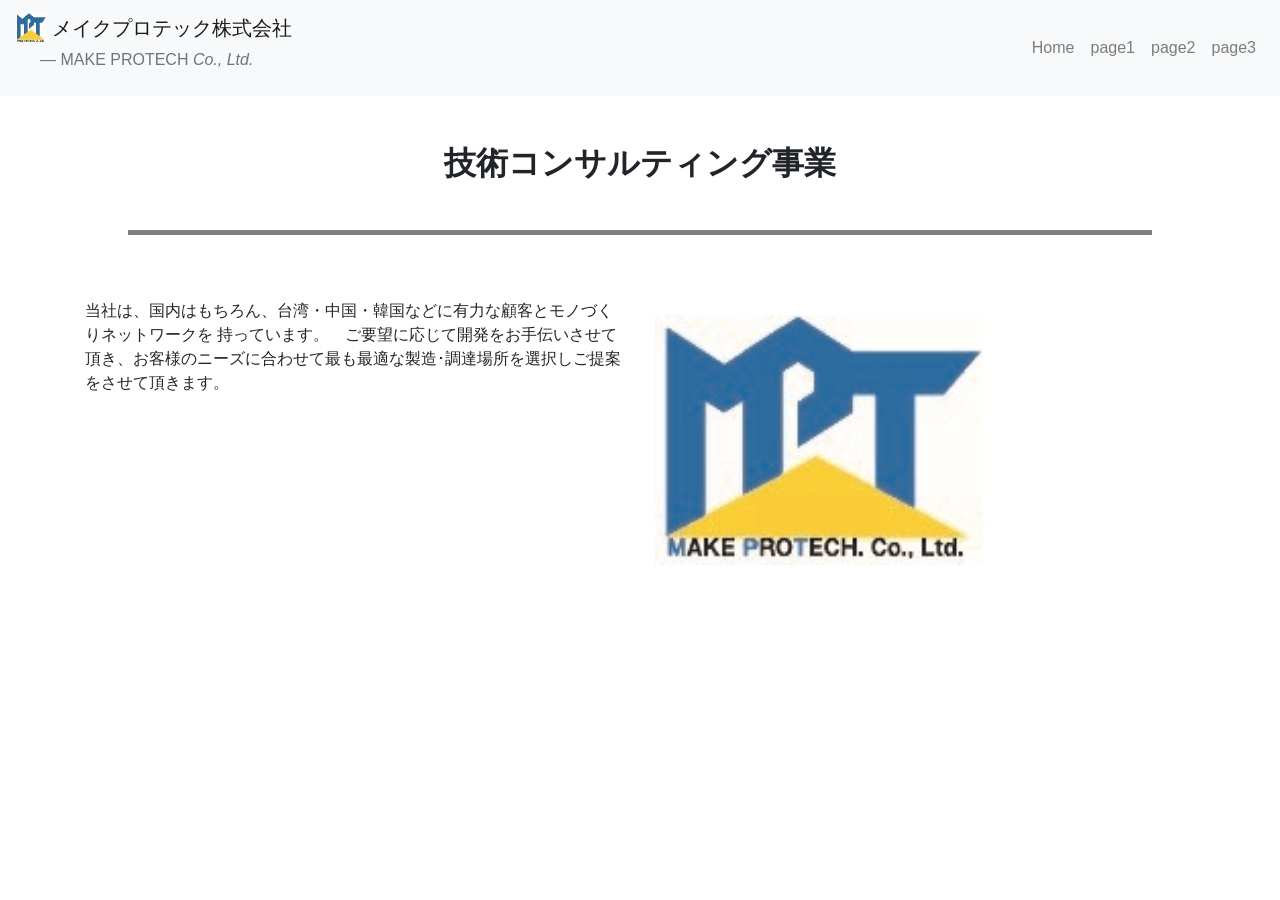
<file: cunsulting.html>
<!DOCTYPE html>
<html lang="jp">
    <head>
        <!-- Required meta tags -->
        <meta charset="utf-8">
        <meta name="viewport" content="width=device-width, initial-scale=1, shrink-to-fit=no">
    
        <!-- Bootstrap CSS -->
        <link rel="stylesheet" href="https://stackpath.bootstrapcdn.com/bootstrap/4.5.0/css/bootstrap.min.css" integrity="sha384-9aIt2nRpC12Uk9gS9baDl411NQApFmC26EwAOH8WgZl5MYYxFfc+NcPb1dKGj7Sk" crossorigin="anonymous">
        <link rel="stylesheet" href="./style.css">
        <link rel="stylesheet" href="./rinkstyle.css">
        <title>Hello, world!</title>
      </head>
      <body>
        <nav class="navbar navbar-expand-lg navbar-light bg-light">
            <blockquote class="blockquote">
              <p class="navbar-brand mb-0" href="#">
                <img src="./MAKE PROTECH. Co., Ltdロゴ.png" width="30" height="30" class="d-inline-block align-top" alt="">
               メイクプロテック株式会社</p>
                <footer class="blockquote-footer ml-4">MAKE PROTECH<cite title="Source Title"> Co., Ltd.</cite></footer>
              </blockquote>
              <button class="navbar-toggler" type="button" data-toggle="collapse" data-target="#navbarNav" aria-controls="navbarNav" aria-expanded="false" aria-label="Toggle navigation">
                <span class="navbar-toggler-icon"></span>
              </button>
              <div class="collapse navbar-collapse" id="navbarNav">
                <ul class="navbar-nav ml-auto">
                  <li class="nav-item">
                    <a class="nav-link" href="#">Home <span class="sr-only">(current)</span></a>
                  </li>
                  <li class="nav-item">
                    <a class="nav-link" href="#">page1</a>
                  </li>
                  <li class="nav-item">
                    <a class="nav-link" href="#">page2</a>
                  </li>
                  <li class="nav-item">
                    <a class="nav-link" href="#">page3</a>
                  </li>
                </ul>
              </div>
            </nav>
<body>
  <section class="about py-5">
    <h2 class="mb-5 text-center"><b>技術コンサルティング事業</b></h2>
    <hr>
      <div class="container py-5">
          <div class="row">
              <div class="col-md-6 mb-5">
                  <p>当社は、国内はもちろん、台湾・中国・韓国などに有力な顧客とモノづくりネットワークを
                    持っています。　ご要望に応じて開発をお手伝いさせて頂き、お客様のニーズに合わせて最も最適な製造･調達場所を選択しご提案をさせて頂きます。
                  </p>
                  <!-- <a href="./index.html"><botton class="btn btn-dark btn-lg">詳しくはこちら</botton>
              </a> -->
                </div>

              <div class="col-md-6 py-3">
                  <img src="./MAKE PROTECH. Co., Ltdロゴ.png" width="330" height="250" alt="">
            </div> 
        
          </div>
        </div>
     
  </section>
    
</body>
</html>
</file>
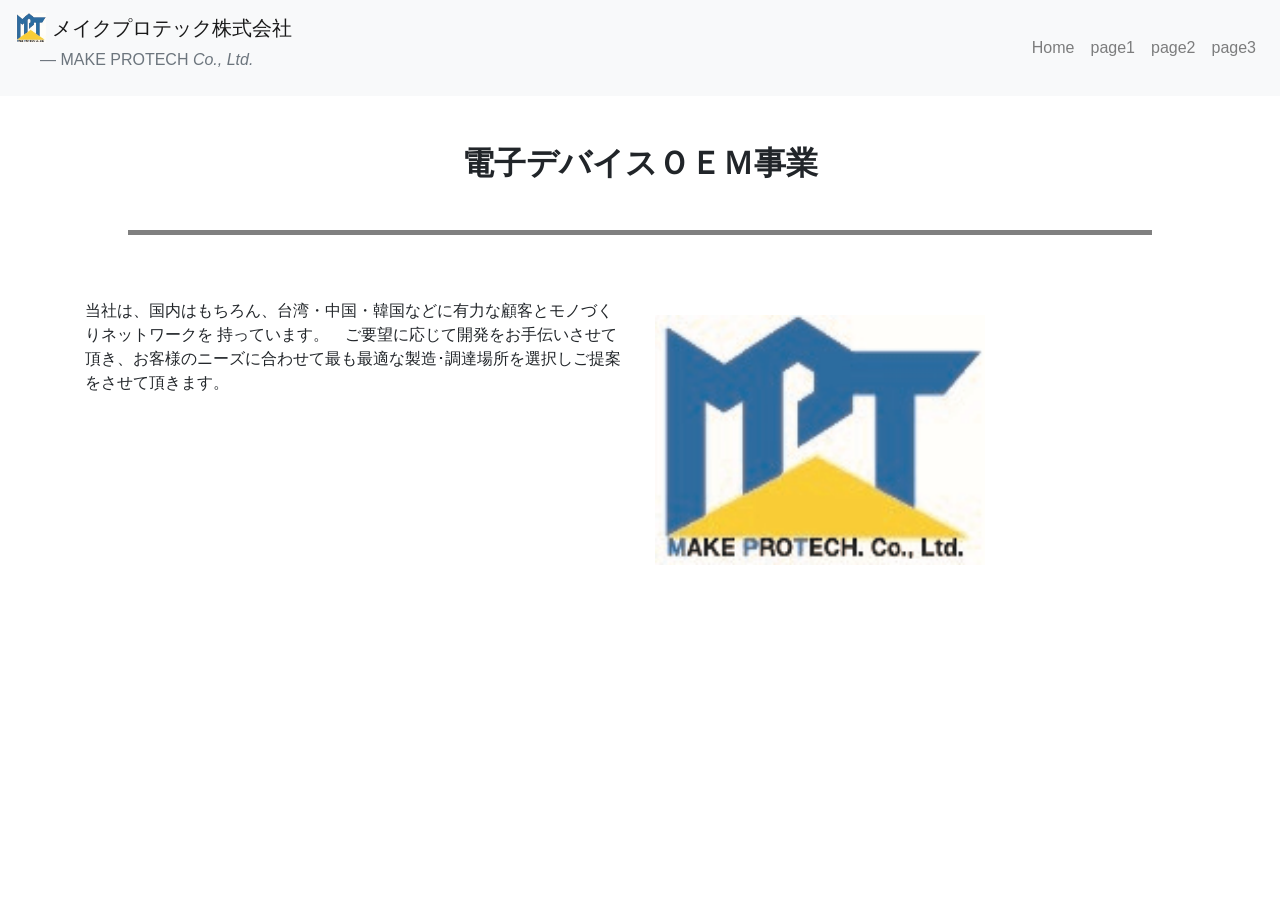
<file: device.htm>
<!DOCTYPE html>
<html lang="jp">
    <head>
        <!-- Required meta tags -->
        <meta charset="utf-8">
        <meta name="viewport" content="width=device-width, initial-scale=1, shrink-to-fit=no">
    
        <!-- Bootstrap CSS -->
        <link rel="stylesheet" href="https://stackpath.bootstrapcdn.com/bootstrap/4.5.0/css/bootstrap.min.css" integrity="sha384-9aIt2nRpC12Uk9gS9baDl411NQApFmC26EwAOH8WgZl5MYYxFfc+NcPb1dKGj7Sk" crossorigin="anonymous">
        <link rel="stylesheet" href="./style.css">
        <link rel="stylesheet" href="./rinkstyle.css">
        <title>Hello, world!</title>
      </head>
      <body>
        <nav class="navbar navbar-expand-lg navbar-light bg-light">
            <blockquote class="blockquote">
              <p class="navbar-brand mb-0" href="#">
                <img src="./MAKE PROTECH. Co., Ltdロゴ.png" width="30" height="30" class="d-inline-block align-top" alt="">
               メイクプロテック株式会社</p>
                <footer class="blockquote-footer ml-4">MAKE PROTECH<cite title="Source Title"> Co., Ltd.</cite></footer>
              </blockquote>
              <button class="navbar-toggler" type="button" data-toggle="collapse" data-target="#navbarNav" aria-controls="navbarNav" aria-expanded="false" aria-label="Toggle navigation">
                <span class="navbar-toggler-icon"></span>
              </button>
              <div class="collapse navbar-collapse" id="navbarNav">
                <ul class="navbar-nav ml-auto">
                  <li class="nav-item">
                    <a class="nav-link" href="#">Home <span class="sr-only">(current)</span></a>
                  </li>
                  <li class="nav-item">
                    <a class="nav-link" href="#">page1</a>
                  </li>
                  <li class="nav-item">
                    <a class="nav-link" href="#">page2</a>
                  </li>
                  <li class="nav-item">
                    <a class="nav-link" href="#">page3</a>
                  </li>
                </ul>
              </div>
            </nav>
<body>
  <section class="about py-5">
    <h2 class="mb-5 text-center"><b>電子デバイスＯＥＭ事業</b></h2>
    <hr>
      <div class="container py-5">
          <div class="row">
              <div class="col-md-6 mb-5">
                  <p>当社は、国内はもちろん、台湾・中国・韓国などに有力な顧客とモノづくりネットワークを
                    持っています。　ご要望に応じて開発をお手伝いさせて頂き、お客様のニーズに合わせて最も最適な製造･調達場所を選択しご提案をさせて頂きます。
                  </p>
                  <!-- <a href="./index.html"><botton class="btn btn-dark btn-lg">詳しくはこちら</botton>
              </a> -->
                </div>

              <div class="col-md-6 py-3">
                  <img src="./MAKE PROTECH. Co., Ltdロゴ.png" width="330" height="250" alt="">
            </div> 
        
          </div>
        </div>
     
  </section>
    
</body>
</html>
</file>
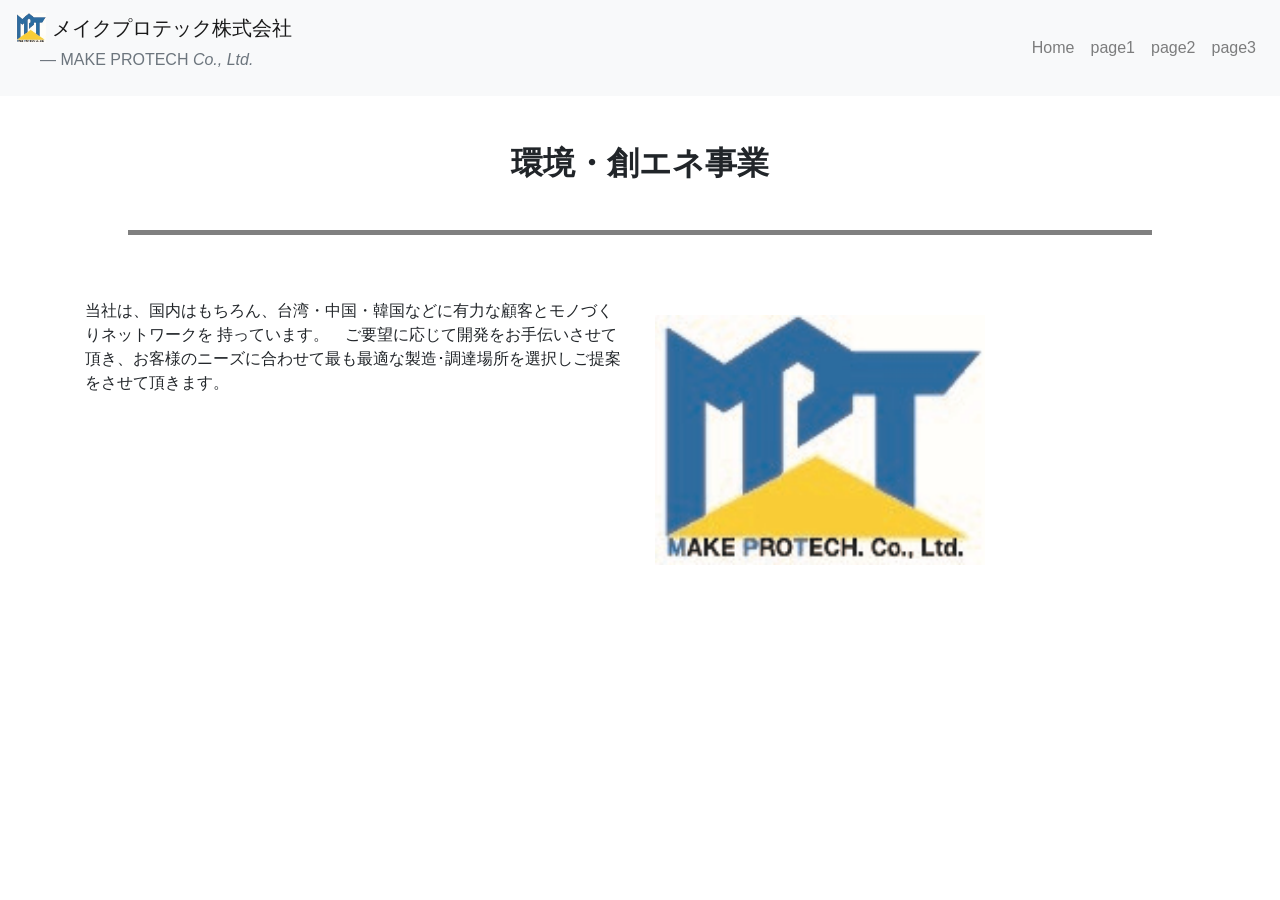
<file: energie.html>
<!DOCTYPE html>
<html lang="jp">
    <head>
        <!-- Required meta tags -->
        <meta charset="utf-8">
        <meta name="viewport" content="width=device-width, initial-scale=1, shrink-to-fit=no">
    
        <!-- Bootstrap CSS -->
        <link rel="stylesheet" href="https://stackpath.bootstrapcdn.com/bootstrap/4.5.0/css/bootstrap.min.css" integrity="sha384-9aIt2nRpC12Uk9gS9baDl411NQApFmC26EwAOH8WgZl5MYYxFfc+NcPb1dKGj7Sk" crossorigin="anonymous">
        <link rel="stylesheet" href="./style.css">
        <link rel="stylesheet" href="./rinkstyle.css">
        <title>Hello, world!</title>
      </head>
      <body>
        <nav class="navbar navbar-expand-lg navbar-light bg-light">
            <blockquote class="blockquote">
              <p class="navbar-brand mb-0" href="#">
                <img src="./MAKE PROTECH. Co., Ltdロゴ.png" width="30" height="30" class="d-inline-block align-top" alt="">
               メイクプロテック株式会社</p>
                <footer class="blockquote-footer ml-4">MAKE PROTECH<cite title="Source Title"> Co., Ltd.</cite></footer>
              </blockquote>
              <button class="navbar-toggler" type="button" data-toggle="collapse" data-target="#navbarNav" aria-controls="navbarNav" aria-expanded="false" aria-label="Toggle navigation">
                <span class="navbar-toggler-icon"></span>
              </button>
              <div class="collapse navbar-collapse" id="navbarNav">
                <ul class="navbar-nav ml-auto">
                  <li class="nav-item">
                    <a class="nav-link" href="#">Home <span class="sr-only">(current)</span></a>
                  </li>
                  <li class="nav-item">
                    <a class="nav-link" href="#">page1</a>
                  </li>
                  <li class="nav-item">
                    <a class="nav-link" href="#">page2</a>
                  </li>
                  <li class="nav-item">
                    <a class="nav-link" href="#">page3</a>
                  </li>
                </ul>
              </div>
            </nav>
<body>
  <section class="about py-5">
    <h2 class="mb-5 text-center"><b>環境・創エネ事業</b></h2>
    <hr>
      <div class="container py-5">
          <div class="row">
              <div class="col-md-6 mb-5">
                  <p>当社は、国内はもちろん、台湾・中国・韓国などに有力な顧客とモノづくりネットワークを
                    持っています。　ご要望に応じて開発をお手伝いさせて頂き、お客様のニーズに合わせて最も最適な製造･調達場所を選択しご提案をさせて頂きます。
                  </p>
                  <!-- <a href="./index.html"><botton class="btn btn-dark btn-lg">詳しくはこちら</botton>
              </a> -->
                </div>

              <div class="col-md-6 py-3">
                  <img src="./MAKE PROTECH. Co., Ltdロゴ.png" width="330" height="250" alt="">
            </div> 
        
          </div>
        </div>
     
  </section>
    
</body>
</html>
</file>
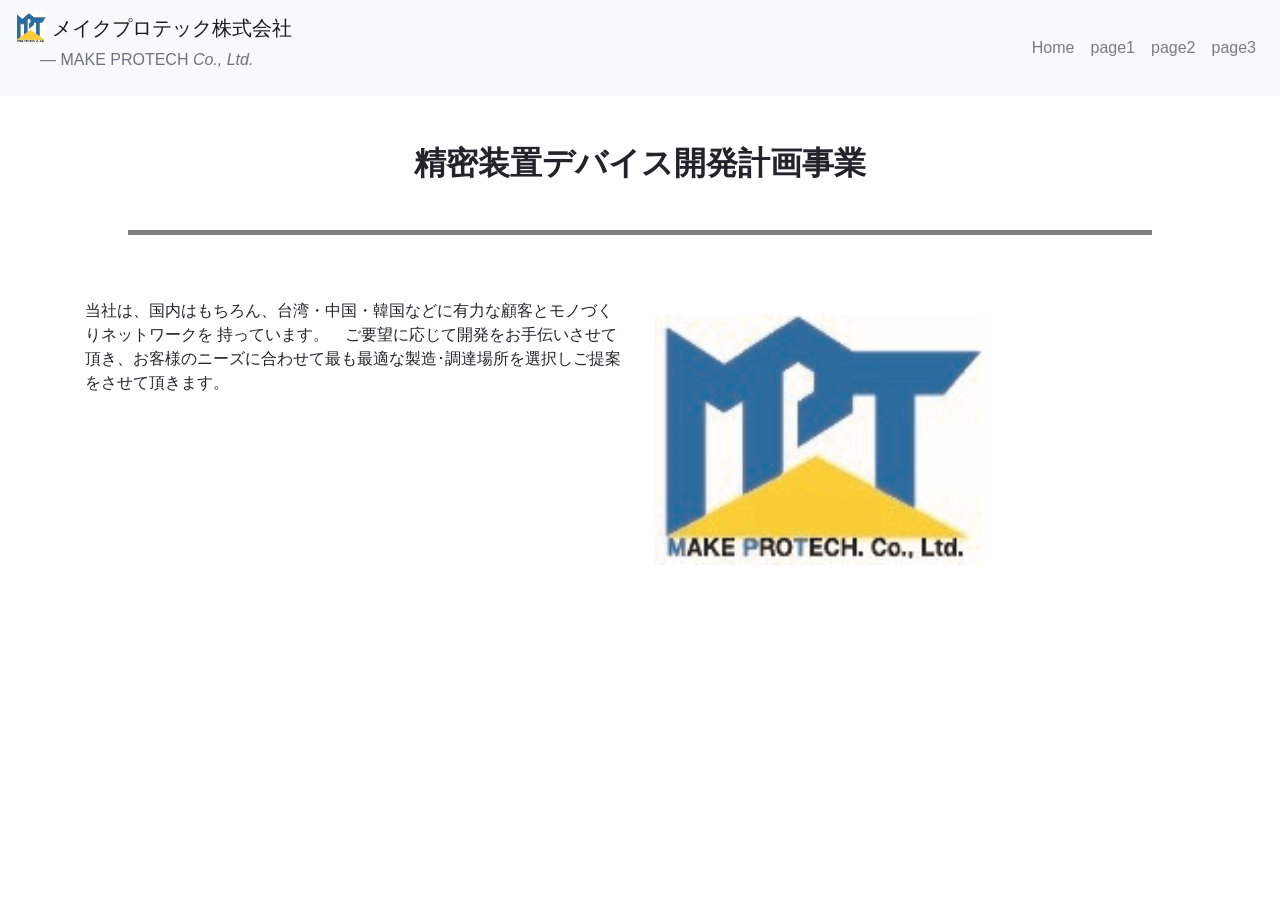
<file: sdevice.html>
<!DOCTYPE html>
<html lang="jp">
    <head>
        <!-- Required meta tags -->
        <meta charset="utf-8">
        <meta name="viewport" content="width=device-width, initial-scale=1, shrink-to-fit=no">
    
        <!-- Bootstrap CSS -->
        <link rel="stylesheet" href="https://stackpath.bootstrapcdn.com/bootstrap/4.5.0/css/bootstrap.min.css" integrity="sha384-9aIt2nRpC12Uk9gS9baDl411NQApFmC26EwAOH8WgZl5MYYxFfc+NcPb1dKGj7Sk" crossorigin="anonymous">
        <link rel="stylesheet" href="./style.css">
        <link rel="stylesheet" href="./rinkstyle.css">
        <title>Hello, world!</title>
      </head>
      <body>
        <nav class="navbar navbar-expand-lg navbar-light bg-light">
            <blockquote class="blockquote">
              <p class="navbar-brand mb-0" href="#">
                <img src="./MAKE PROTECH. Co., Ltdロゴ.png" width="30" height="30" class="d-inline-block align-top" alt="">
               メイクプロテック株式会社</p>
                <footer class="blockquote-footer ml-4">MAKE PROTECH<cite title="Source Title"> Co., Ltd.</cite></footer>
              </blockquote>
              <button class="navbar-toggler" type="button" data-toggle="collapse" data-target="#navbarNav" aria-controls="navbarNav" aria-expanded="false" aria-label="Toggle navigation">
                <span class="navbar-toggler-icon"></span>
              </button>
              <div class="collapse navbar-collapse" id="navbarNav">
                <ul class="navbar-nav ml-auto">
                  <li class="nav-item">
                    <a class="nav-link" href="#">Home <span class="sr-only">(current)</span></a>
                  </li>
                  <li class="nav-item">
                    <a class="nav-link" href="#">page1</a>
                  </li>
                  <li class="nav-item">
                    <a class="nav-link" href="#">page2</a>
                  </li>
                  <li class="nav-item">
                    <a class="nav-link" href="#">page3</a>
                  </li>
                </ul>
              </div>
            </nav>
<body>
  <section class="about py-5">
    <h2 class="mb-5 text-center"><b>精密装置デバイス開発計画事業</b></h2>
    <hr>
      <div class="container py-5">
          <div class="row">
              <div class="col-md-6 mb-5">
                  <p>当社は、国内はもちろん、台湾・中国・韓国などに有力な顧客とモノづくりネットワークを
                    持っています。　ご要望に応じて開発をお手伝いさせて頂き、お客様のニーズに合わせて最も最適な製造･調達場所を選択しご提案をさせて頂きます。
                  </p>
                  <!-- <a href="./index.html"><botton class="btn btn-dark btn-lg">詳しくはこちら</botton>
              </a> -->
                </div>

              <div class="col-md-6 py-3">
                  <img src="./MAKE PROTECH. Co., Ltdロゴ.png" width="330" height="250" alt="">
            </div> 
        
          </div>
        </div>
     
  </section>
    
</body>
</html>
</file>
<file: style.css>
@charset "UTF-8";
.carousel-inner h5 {
 
  font-weight: bold;
  font-size: 2.4em;
}


.news__items {
    margin: 60px auto 0;
    width: 800px;
    max-width: 100%;
  }
  
  @media (max-width: 767px) {
    .news__items {
      margin-top: 38px;
    }
  }
  
  .news__item {
    border-bottom: 1px solid #707070;
  }
  
  .news__item:last-child {
    border: none;
  }
  
  .info {
    padding: 20px  0 10px;
    display: -webkit-box;
    display: -ms-flexbox;
    display: flex;
  }
  
  @media (max-width: 767px) {
    .info {
      display: block;
      padding: 12px 0;
    }
  }
  
  .info__meta {
    display: -webkit-box;
    display: -ms-flexbox;
    display: flex;
    width: 185px;
    padding-top: 2px;
  }
  
  @media (max-width: 767px) {
    .info__meta {
      width: 100%;
      padding-top: 0;
    }
  }
  
  .info__published {
    width: 105px;
    display: inline-block;
    padding-top: 3px;
  }
  
  @media (max-width: 767px) {
    .info__published {
      width: auto;
    }
  }
  
  .info__label {
    width: 80px;
  }
  
  @media (max-width: 767px) {
    .info__label {
      width: auto;
      margin-left: auto;
    }
  }
  
  .info__label a {
    display: inline-block;
    color: #fff;
    font-weight: 700;
    text-align: center;
    padding: 8px;
    background: #666;
    border-radius: 4px;
    text-decoration: none;
    line-height: 1;
    -webkit-transition: all 0.3s ease 0s;
    transition: all 0.3s ease 0s;
  }
  
  @media (max-width: 767px) {
    .info__label a {
      padding: 4px 8px;
    }
  }
  
  .info__label.info__label--type01 a {
    background: #3f51b5;
    text-decoration: none;
  }
  
  .info__label.info__label--type02 a {
    background: #e81919;
  }
  
  .info__title {
    line-height: 1.25;
    width: calc(100% - 105px - 80px);
    padding: 5px 0 0 20px;
  }
  
  @media (max-width: 767px) {
    .info__title {
      width: 100%;
      margin-top: 6px;
      padding: 0;
    }
  }
  
  .info__title a {
    text-decoration: none;
    color: #333;
    -webkit-transition: all 0.3s ease 0s;
    transition: all 0.3s ease 0s;
  }
  
  .news__link {
    text-align: center;
    margin-top: 44px;
  }
  
  .news__link a {
    text-decoration: none;
    color: #e81919;
    -webkit-transition: all 0.3s ease 0s;
    transition: all 0.3s ease 0s;
    font-weight: 700;
  }
  
  .news__link a::after {
    content: "";
    width: 7px;
    height: 11px;
    display: inline-block;
    margin-left: 10px;
    vertical-align: middle;
    margin-top: -1px;
    background: transparent url(../img/news-arrow.png) no-repeat center center/contain;
  }

  .contact {
    background: #efefef;
  }
  
  .contact__item {
    margin: 80px auto 0;
    padding: 60px;
    background: #fff;
    width: 800px;
    max-width: 100%;
  }
  
  @media (max-width: 767px) {
    .contact__item {
      padding: 20px;
      margin-top: 26px;
    }
  }
  
  .contact__controls {
    margin: 0;
  }
  
  .contact__control {
    margin-bottom: 60px;
    display: -webkit-box;
    display: -ms-flexbox;
    display: flex;
  }
  
  @media (max-width: 767px) {
    .contact__control {
      display: block;
      margin-bottom: 24px;
    }
  }
  
  .contact__control:last-child {
    margin-bottom: 0;
  }
  
  .contact__control dt {
    width: 160px;
    padding: 6px 0 0;
    margin: 0;
  }
  
  @media (max-width: 767px) {
    .contact__control dt {
      width: 100%;
      padding-top: 0;
    }
  }
  
  .contact__control dd {
    -webkit-box-flex: 1;
        -ms-flex-positive: 1;
            flex-grow: 1;
    padding: 0;
    margin: 0;
  }
  
  @media (max-width: 767px) {
    .contact__control dd {
      width: 100%;
      margin-top: 8px;
    }
  }
  
  .contact__label {
    font-size: 16px;
    font-weight: 700;
  }
  
  @media (max-width: 767px) {
    .contact__label {
      font-size: 16px;
      display: inline-block;
    }
  }
  
  .contact__label--required {
    position: relative;
  }
  
  @media (max-width: 767px) {
    .contact__label--required {
      padding-right: 54px;
    }
  }
  
  .contact__label--required::after {
    content: "必須";
    position: absolute;
    background: #e81919;
    border-radius: 4px;
    text-align: center;
    color: #fff;
    font-size: 14px;
    line-height: 1;
    font-weight: 700;
    padding: 4px 8px;
    width: 44px;
    display: block;
    top: calc(100% + 8px);
    left: 0;
  }
  
  @media (max-width: 767px) {
    .contact__label--required::after {
      top: 50%;
      left: auto;
      right: 0;
      -webkit-transform: translateY(-50%);
              transform: translateY(-50%);
    }
  }
  
  .contact__required {
    background: #e81919;
    border-radius: 12px;
    text-align: center;
    color: #fff;
    font-size: 14px;
    font-weight: 700;
    padding: 1px 8px;
    width: 46px;
    display: block;
    margin-top: 6px;
  }
  
  .contact__radio {
    margin-top: 26px;
    padding: 0;
  }
  
  @media (max-width: 767px) {
    .contact__radio {
      margin-top: 26px;
    }
  }
  
  .contact__radio-item {
    margin-right: 32px;
  }
  
  .contact__radio-item:last-child {
    margin-right: 0;
  }
  
  @media (max-width: 767px) {
    .contact__radio-item {
      margin-bottom: 16px;
      margin-right: 0;
      display: block;
    }
  }
  
  .contact__check {
    margin-top: 58px;
    text-align: center;
  }
  
  @media (max-width: 767px) {
    .contact__check {
      margin-top: 24px;
    }
  }
  
  .contact__check a {
    color: #333;
    -webkit-transition: all 0.3s ease 0s;
    transition: all 0.3s ease 0s;
    font-weight: 700;
  }
  
  .contact__submit {
    margin-top: 30px;
    text-align: center;
  }
  
  .form-input {
    width: 100%;
    border: 1px solid #707070;
    padding: 4px 16px;
    -moz-appearance: none;
    -webkit-appearance: none;
    appearance: none;
    background-color: transparent;
    background-image: none;
    border-radius: 0;
    color: inherit;
    font-family: inherit;
    font-size: 14px;
    -webkit-box-shadow: none;
            box-shadow: none;
    height: 38px;
  }
  
  @media (max-width: 767px) {
    .form-input {
      padding-top: 4px;
      padding-bottom: 4px;
    }
  }
  
  .form-select {
    -moz-appearance: none;
    -webkit-appearance: none;
    appearance: none;
    background: transparent url(../img/select-arrow.png) no-repeat center right 12px/17px 14px;
    border-radius: 0;
    color: inherit;
    cursor: pointer;
    font-family: inherit;
    font-size: 14px;
    padding: 3px 16px;
    width: 100%;
    border: 1px solid #707070;
    height: 38px;
  }
  
  @media (max-width: 767px) {
    .form-select {
      padding-top: 3px;
      padding-bottom: 3px;
      background-position: center right 10px;
    }
  }
  
  .form-select::-ms-expand {
    display: none;
  }
  
  .form-textarea {
    width: 100%;
    height: 240px;
    border: 1px solid #707070;
    resize: none;
    padding: 10px 16px;
    line-height: 1.625;
    -moz-appearance: none;
    -webkit-appearance: none;
    appearance: none;
    background-color: transparent;
    background-image: none;
    border-radius: 0;
    color: inherit;
    font-family: inherit;
    font-size: 14px;
    vertical-align: bottom;
  }
  
  @media (max-width: 767px) {
    .form-textarea {
      height: 180px;
    }
  }
  
  .form-radio {
    display: none;
  }
  
  .form-radio + span {
    cursor: pointer;
    display: inline-block;
    padding: 0 0 0 28px;
    position: relative;
  }
  
  .form-radio + span::before, .form-radio + span::after {
    content: "";
    border-radius: 50%;
    position: absolute;
    top: 50%;
    -webkit-transform: translateY(-50%);
            transform: translateY(-50%);
  }
  
  .form-radio + span::before {
    background: #fff;
    border: 1px solid #707070;
    display: block;
    left: 0;
    width: 20px;
    height: 20px;
  }
  
  .form-radio + span::after {
    background: #3f51b5;
    border: 1px solid transparent;
    left: 5px;
    width: 10px;
    height: 10px;
    -webkit-transition: opacity 0.3s ease 0s;
    transition: opacity 0.3s ease 0s;
    opacity: 0;
  }
  
  .form-radio:checked + span::after {
    opacity: 1;
  }
  
  .form-checkbox {
    display: none;
  }
  
  .form-checkbox + span {
    cursor: pointer;
    display: inline-block;
    padding: 0 0 0 50px;
    position: relative;
  }
  
  @media (max-width: 767px) {
    .form-checkbox + span {
      padding-left: 46px;
    }
  }
  
  .form-checkbox + span::before, .form-checkbox + span::after {
    content: "";
    position: absolute;
    top: 50%;
    -webkit-transform: translateY(-50%);
            transform: translateY(-50%);
  }
  
  .form-checkbox + span::before {
    background: #fff;
    border: 1px solid #707070;
    display: block;
    left: 0;
    width: 25px;
    height: 25px;
  }
  
  .form-checkbox + span::after {
    border: 1px solid transparent;
    left: 0;
    width: 25px;
    height: 25px;
    background: transparent url(../img/icon-check.png) no-repeat center center/contain;
    -webkit-transition: opacity 0.3s ease 0s;
    transition: opacity 0.3s ease 0s;
    opacity: 0;
  }
  
  .form-checkbox:checked + span::after {
    opacity: 1;
  }

  .footer {
    padding: 48px 0 24px;
    background: -webkit-gradient(linear, left top, left bottom, from(#666), to(#333));
    background: linear-gradient(to bottom, #666, #333);
  }
  
  @media (max-width: 767px) {
    .footer {
      padding-top: 62px;
      padding-bottom: 24px;
    }
  }
  
  .footer__contents {
    display: -webkit-box;
    display: -ms-flexbox;
    display: flex;
  }
  
  @media (max-width: 767px) {
    .footer__contents {
      display: block;
    }
  }
  
  .footer__left {
    width: 35%;
    padding: 12px 0 0;
  }
  
  @media (max-width: 767px) {
    .footer__left {
      width: 100%;
      padding: 0;
    }
  }
  
  .footer__center {
    width: 50%;
    padding: 8px 10px 0;
  }
  
  @media (max-width: 767px) {
    .footer__center {
      width: 100%;
      margin-top: 52px;
      padding: 0;
    }
  }
  
  .footer__right {
    width: 20%;
    padding: 12px 0;
  }
  
  @media (max-width: 1247px) {
    .footer__right {
      padding-left: 10px;
      padding-right: 10px;
    }
  }
  
  @media (max-width: 767px) {
    .footer__right {
      width: 100%;
      margin-top: 24px;
      padding: 0;
    }
  }
  
  .footer__logo a {
    -webkit-transition: all 0.3s ease 0s;
    transition: all 0.3s ease 0s;
    text-decoration: none;
  }
  
  .footer__logo img {
    width: 205px;
  }
  
  .footer__info {
    margin-top: 22px;
    color: #fff;
    font-size: 14px;
  }
  
  @media (max-width: 767px) {
    .footer__info {
      margin-top: 20px;
    }
  }
  
  .footer__info p {
    margin-top: 0;
    margin-bottom: 6px;
  }
  
  @media (max-width: 767px) {
    .footer__info p {
      margin-bottom: 6px;
    }
  }
  
  .footer__info p:last-child {
    margin-bottom: 0;
  }
  
  .footer__nav ul {
    display: -webkit-box;
    display: -ms-flexbox;
    display: flex;
    -ms-flex-wrap: wrap;
        flex-wrap: wrap;
    list-style: none;
    padding: 0;
    margin: 0;
  }
  
  .footer__nav ul li {
    margin-right: 40px;
    margin-bottom: 12px;
  }
  
  @media (max-width: 1247px) {
    .footer__nav ul li {
      margin-right: 20px;
    }
  }
  
  @media (max-width: 767px) {
    .footer__nav ul li {
      margin-right: 16px;
    }
  }
  
  .footer__nav ul li:last-child {
    margin-right: 0;
  }
  
  .footer__nav ul li a {
    color: #fff;
    text-decoration: none;
    -webkit-transition: all 0.3s ease 0s;
    transition: all 0.3s ease 0s;
  }
  
  .footer_sns ul {
    display: -webkit-box;
    display: -ms-flexbox;
    display: flex;
    -webkit-box-pack: end;
        -ms-flex-pack: end;
            justify-content: flex-end;
    list-style: none;
    padding: 0;
    margin: 0;
  }
  
  @media (max-width: 767px) {
    .footer_sns ul {
      -webkit-box-pack: center;
          -ms-flex-pack: center;
              justify-content: center;
    }
  }
  
  .footer_sns ul li {
    margin-right: 16px;
  }
  
  .footer_sns ul li:last-child {
    margin-right: 0;
  }
  
  .footer_sns ul li a {
    text-decoration: none;
    -webkit-transition: all 0.3s ease 0s;
    transition: all 0.3s ease 0s;
  }
  
  .footer_sns ul li img {
    width: 30px;
    vertical-align: bottom;
  }
  
  .footer__copy {
    margin-top: 36px;
    text-align: center;
    color: #fff;
    font-size: 14px;
  }
  
  @media (max-width: 767px) {
    .footer__copy {
      margin-top: 40px;
    }
  }
  
  .footer__copy a {
    text-decoration: none;
    color: #fff;
  }
  
  .totop {
    position: fixed;
    right: 24px;
    bottom: 24px;
    z-index: 100;
    visibility: visible;
    -webkit-transition: all 0.3s ease 0s;
    transition: all 0.3s ease 0s;
  }
  
  @media (max-width: 1247px) {
    .totop {
      right: 16px;
      bottom: 16px;
    }
  }
  
  @media (max-width: 767px) {
    .totop {
      right: 10px;
      bottom: 10px;
    }
  }
  
  .totop.is-show {
    visibility: visible;
  }
  
  .totop a {
    text-decoration: none;
    -webkit-transition: all 0.3s ease 0s;
    transition: all 0.3s ease 0s;
  }
  
  .totop img {
    width: 60px;
    vertical-align: bottom;
  }
  
  @media (max-width: 767px) {
    .totop img {
      width: 42px;
    }
  }
  
  .footer {
    padding: 54px 0 0;
    background: -webkit-gradient(linear, left top, left bottom, from(#666), to(#333));
    background: linear-gradient(to bottom, #666, #333);
  }
  
  @media (max-width: 767px) {
    .footer {
      padding-top: 62px;
      padding-bottom: 0;
    }
  }
  
  .footer__copy {
    background: transparent url(../img/copy-bg.png) no-repeat bottom center/618px 80px;
    min-height: 82px;
    margin-top: 74px;
    padding-top: 38px;
    padding-bottom: 24px;
  }
  
  @media (max-width: 1247px) {
    .footer__copy {
      margin-right: -24px;
      margin-left: -24px;
      padding-left: 24px;
      padding-right: 24px;
    }
  }
  
  @media (max-width: 767px) {
    .footer__copy {
      margin-top: 42px;
      padding-top: 32px;
      padding-bottom: 10px;
      margin-right: -16px;
      margin-left: -16px;
      padding-left: 16px;
      padding-right: 16px;
    }
  }
</file>
<file: rinkstyle.css>
@charset "UTF-8";

hr {
    height: 5px;
    background-color:gray;
    width: 80%;
    border: none;
}
</file>
